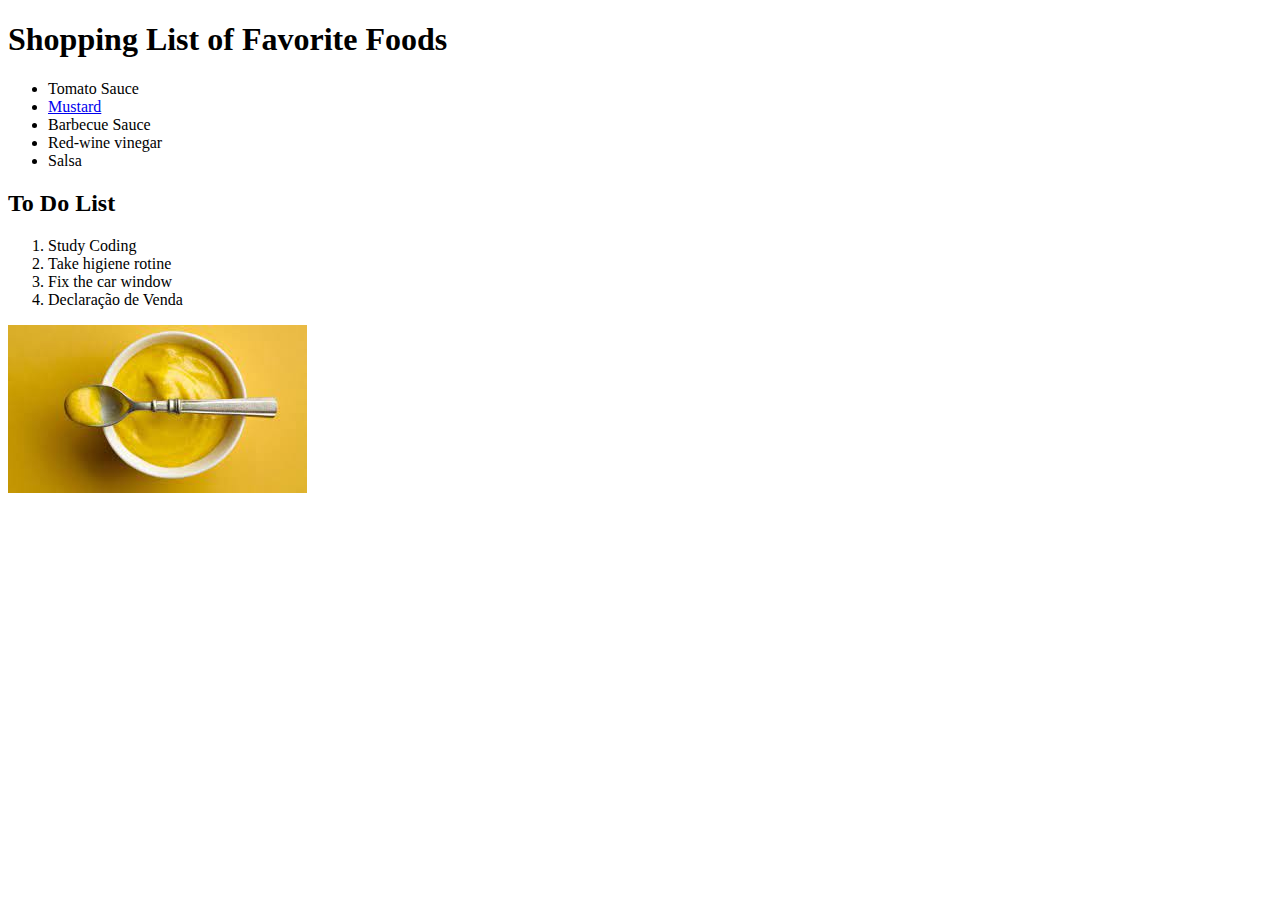
<file: index.html>
<!DOCTYPE html>
<html lang="en">
<head>
    <meta charset="UTF-8">
    <meta http-equiv="X-UA-Compatible" content="IE=edge">
    <meta name="viewport" content="width=device-width, initial-scale=1.0">
    <title>Assignment</title>
</head>
<body>
    <h1>Shopping List of Favorite Foods</h1>
    <ul>
        <li>Tomato Sauce</li>
        <li><a href="https://leitesculinaria.com/95287/recipes-homemade-yellow-mustard.html">Mustard</a></li>
        <li>Barbecue Sauce</li>
        <li>Red-wine vinegar</li>
        <li>Salsa</li>
    </ul>

    <h2>To Do List</h2>
    <ol>
        <li>Study Coding</li>
        <li>Take higiene rotine</li>
        <li>Fix the car window</li>
        <li>Declaração de Venda</li>
    </ol>
    <img src="[data-uri]">
    
</body>
</html>
</file>
